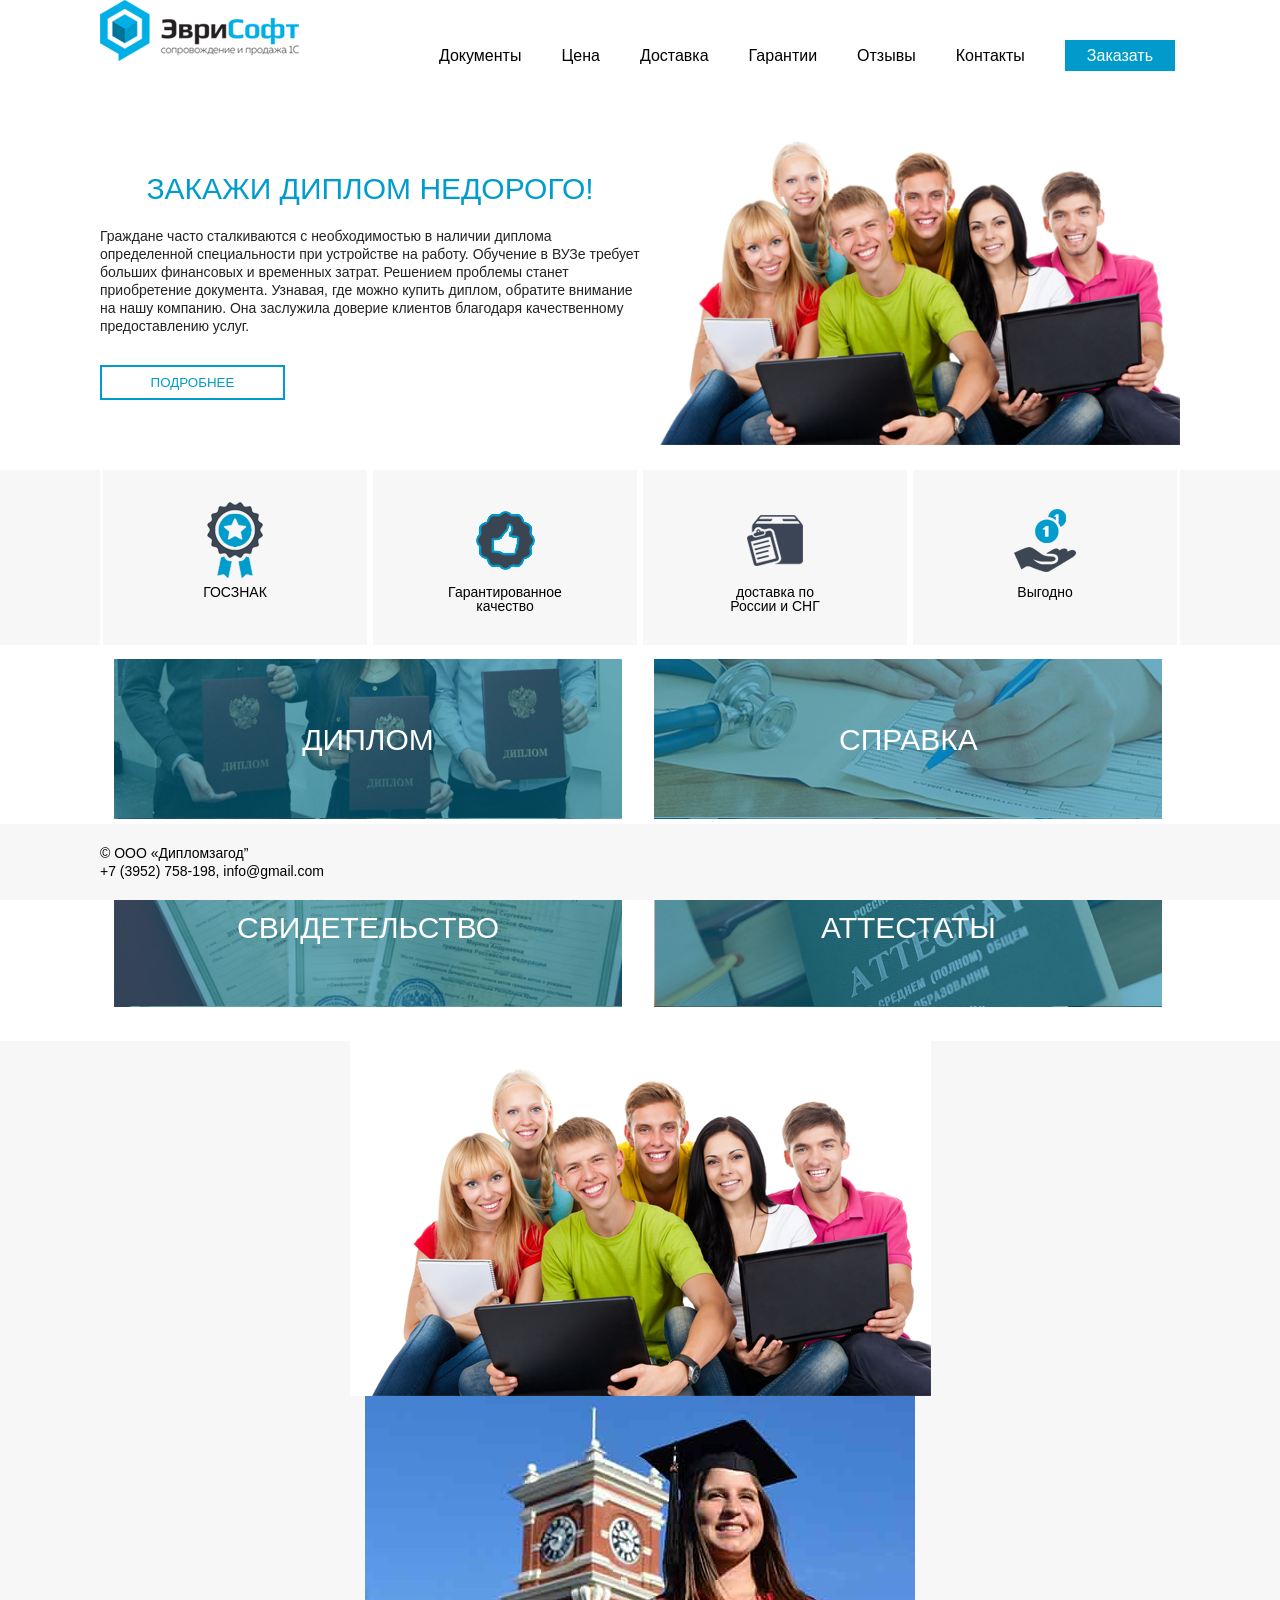
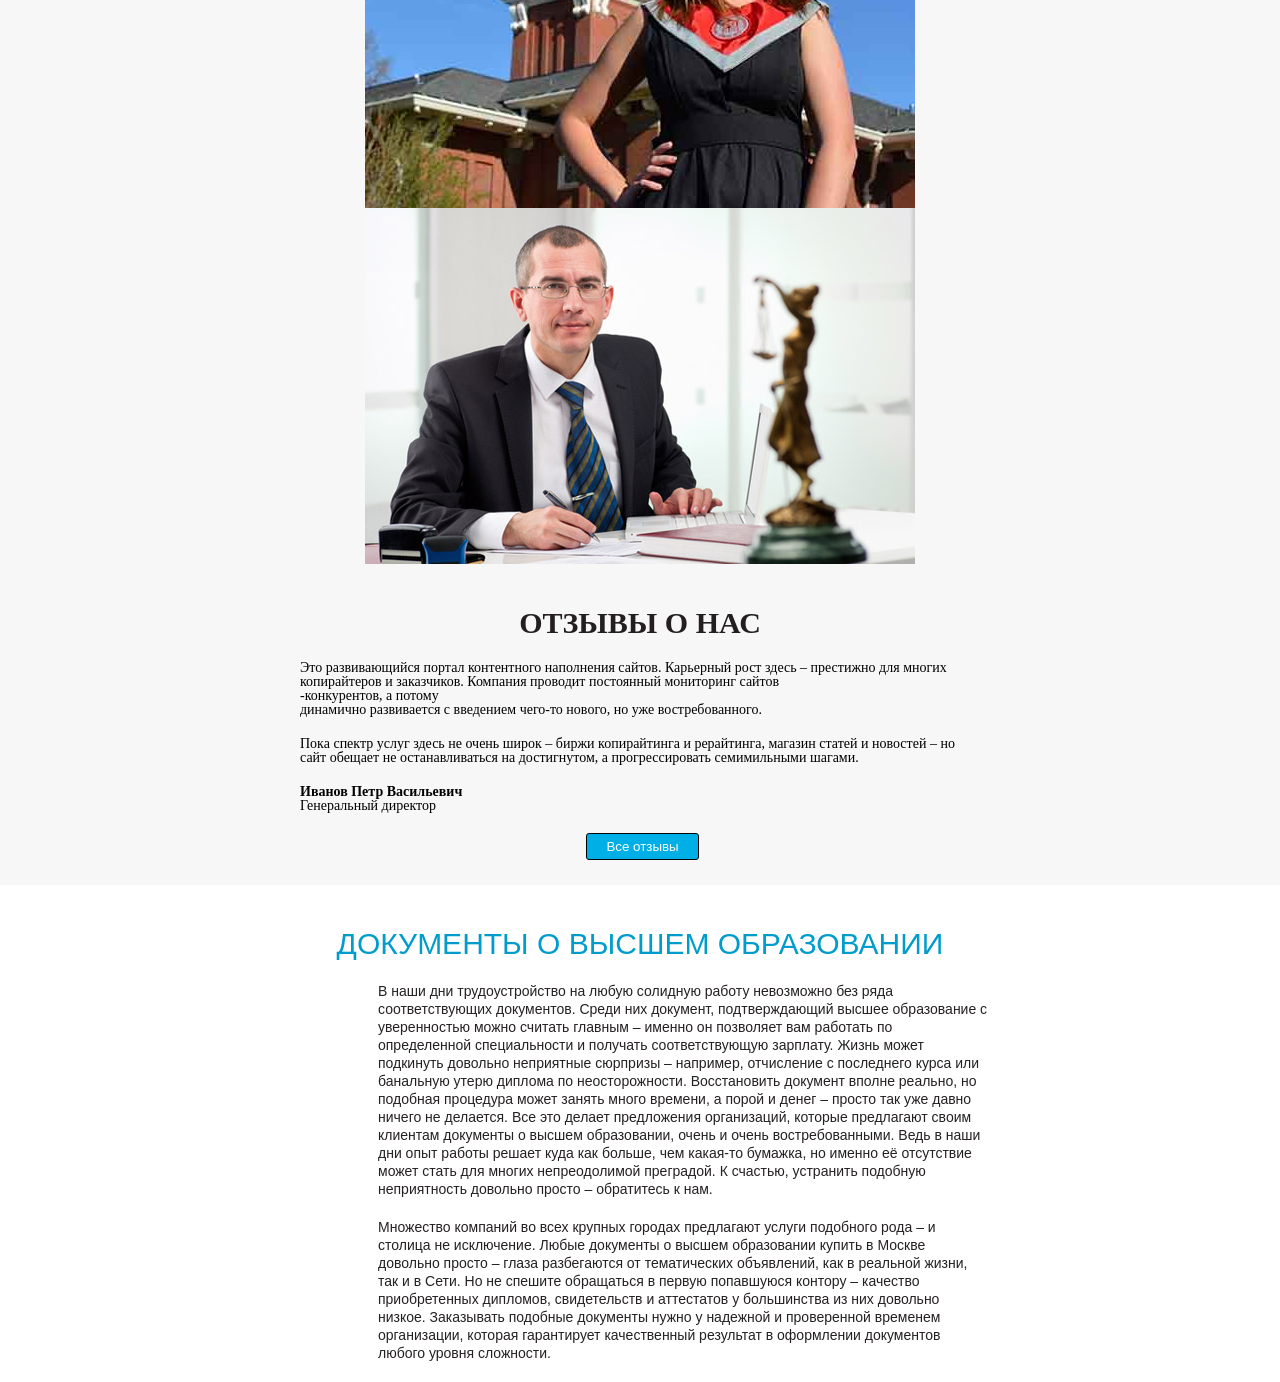
<file: index.html>
<!DOCTYPE html>
<html>
<head>
    <title>Maket2</title>
    <meta charset="utf-8">
    <meta name="viewport" content="width=device-width, initial-scale=1, shrink-to-fit=no">
    <!-- Стили -->
    <link rel="stylesheet" href="slick/slick.css">
    <link rel="stylesheet" href="slick/slick-theme.css">
    <link rel="stylesheet" type="text/css" href="css/Maket3.css">
    
</head>
<header>
    <div class="position-center">
        <div class="top-head">
            <div class="soft">
                <a href="#">
                    <img class="logo" src="img/logo.png" alt="Logo">
                </a>
            </div>
            <nav class="navigation">
                <ul>
                    <li><a href="#">Документы</a></li>
                    <li><a href="#">Цена</a></li>
                    <li><a href="#">Доставка</a></li>
                    <li><a href="#">Гарантии</a></li>
                    <li><a href="#">Отзывы</a></li>
                    <li><a href="#">Контакты</a></li>
                    <li><a href="#" class="klik">Заказать </li></a>
                </ul>
            </nav>
        </div>
    </div>
</header>
<div class="position-center">
    <div class="section1">
        <div class="col-6">
            <div class="title">ЗАКАЖИ ДИПЛОМ НЕДОРОГО!</div>
            <div class="text">Граждане часто сталкиваются с необходимостью в наличии диплома определенной специальности
                при устройстве на работу. Обучение в ВУЗе требует больших финансовых и временных затрат. Решением
                проблемы станет приобретение документа. Узнавая, где можно купить диплом, обратите внимание на нашу
                компанию. Она заслужила доверие клиентов благодаря качественному предоставлению услуг.</div>
            <a href="#" class="po"><button class="sent"> ПОДРОБНЕЕ</button> </a>
        </div>
        <div class="background">
        </div>
    </div>
</div>
</div>
<div class="color">
    <div class="position-center">
        <div class="section2">
            <div class="col-3">
                <p class="pica1 pic"></p>
                <p class="bold">ГОСЗНАК</p>
            </div>
            <div class="col-3">
                <p class="pica2 pic"></p>
                <p class="bold">Гарантированное <br> качество</p>
            </div>
            <div class="col-3">
                <p class="pica3 pic"></p>
                <p class="bold">доставка по <br>России и СНГ</p>
            </div>
            <div class="col-3">
                <p class="pica4 pic"></p>
                <p class="bold">Выгодно</p>
            </div>
        </div>
    </div>
</div>
<div class="position-center">
    <div class="bth-group">
        <button class="back pic1"> <a href="#"> ДИПЛОМ </a></button>
        <button class="back pic2"> <a href="#">СПРАВКА </a></button>
        <button class="back pic3"> <a href="#">СВИДЕТЕЛЬСТВО </a></button>
        <button class="back pic4"> <a href="#">АТТЕСТАТЫ </a></button>
    </div>
</div>
<div class="color">
                <div class="main">
                <div class="sl" >
                        <div class="sl__slide">
                        <img class="img-fluid" src="img\21.png" alt="c1">
                        </div>
                        <div class="sl__slide">
                        <img class="img-fluid" src="img\12345.jpg" alt="c2">
                        </div>
                        <div class="sl__slide">
                        <img class="img-fluid" src="img\123456.jpg" alt="c3">
                        </div>
                            <div class="sl__slide">
                                <div class="col-8">
                                    <div class="main-titel">ОТЗЫВЫ О НАС</div>
                                        <div class="main-text">
                                            <p>Это развивающийся портал контентного наполнения сайтов. Карьерный рост здесь – престижно
                                            для многих</br>
                                            копирайтеров и заказчиков. Компания проводит постоянный мониторинг сайтов</br>
                                            -конкурентов, а потому</br>
                                             динамично развивается с введением чего-то нового, но уже востребованного. </p>
                                            <p>Пока спектр услуг здесь не очень широк – биржи копирайтинга и рерайтинга, магазин статей
                                            и новостей – но <br> сайт обещает не останавливаться на достигнутом, а прогрессировать
                                            семимильными шагами. </p>
                                             <div class="name">Иванов Петр Васильевич</div>
                                             <p class="job">Генеральный директор</p>
                                        </div>
                                        <div class="center">
                                        <button class=all>Все отзывы </button>
                                          </div>
                                </div>
                            </div>
                </div>            
            </div>
        
</div>

<div class="position-center">

    <div class="title">ДОКУМЕНТЫ О ВЫСШЕМ ОБРАЗОВАНИИ</div>
    <div class="col-9">
        <div class="text">
            <p class="one">В наши дни трудоустройство на любую солидную работу невозможно без ряда соответствующих
                документов. Среди них документ, подтверждающий высшее образование с уверенностью можно считать главным –
                именно он позволяет вам работать по определенной специальности и получать соответствующую зарплату.
                Жизнь может подкинуть довольно неприятные сюрпризы – например, отчисление с последнего курса или
                банальную утерю диплома по неосторожности. Восстановить документ вполне реально, но подобная процедура
                может занять много времени, а порой и денег – просто так уже давно ничего не делается. Все это делает
                предложения организаций, которые предлагают своим клиентам документы о высшем образовании, очень и очень
                востребованными. Ведь в наши дни опыт работы решает куда как больше, чем какая-то бумажка, но именно её
                отсутствие может стать для многих непреодолимой преградой. К счастью, устранить подобную неприятность
                довольно просто – обратитесь к нам.</p>

            <p> Множество компаний во всех крупных городах предлагают услуги подобного рода – и столица не исключение.
                Любые документы о высшем образовании купить в Москве довольно просто – глаза разбегаются от тематических
                объявлений, как в реальной жизни, так и в Сети. Но не спешите обращаться в первую попавшуюся контору –
                качество приобретенных дипломов, свидетельств и аттестатов у большинства из них довольно низкое.
                Заказывать подобные документы нужно у надежной и проверенной временем организации, которая гарантирует
                качественный результат в оформлении документов любого уровня сложности.</p>

            <p>Любой документ начинается с бланка – и от качества его изготовления зависит очень многое. Своим клиентам
                мы предлагаем документ государственного образца, который ничем не отличается от оригинального и содержит
                все необходимые степени защиты. печатей кафедр также должны соответствовать оригинальным, причем с
                учетом даты выдачи диплома. Здесь вступает в дело банк образцов печатей и факсимиле – в нашей
                организации его размер довольно внушительный. На протяжении более 20 лет мы собирали подобные данные у
                ведущих ВУЗов в нашей стране, так что переживать за подлинность фамилии или тип печати вам не придется.
                Гарантия на все выполняемые работы является лучшим тому подтверждением и рекомендацией для начала
                сотрудничества.</p>
        </div>
    </div>
</div>
<footer>
    <div class="position-center">
        <div class="footer"> © ООО «Дипломзагод”</br>
            +7 (3952) 758-198, info@gmail.com
        </div>
    </div>
</footer>
<script src="https://yastatic.net/jquery/2.1.3/jquery.min.js"></script>
  <script src="slick/slick.min.js"></script>
  <script src="js/js.js"></script>

</body>
</html>
</file>
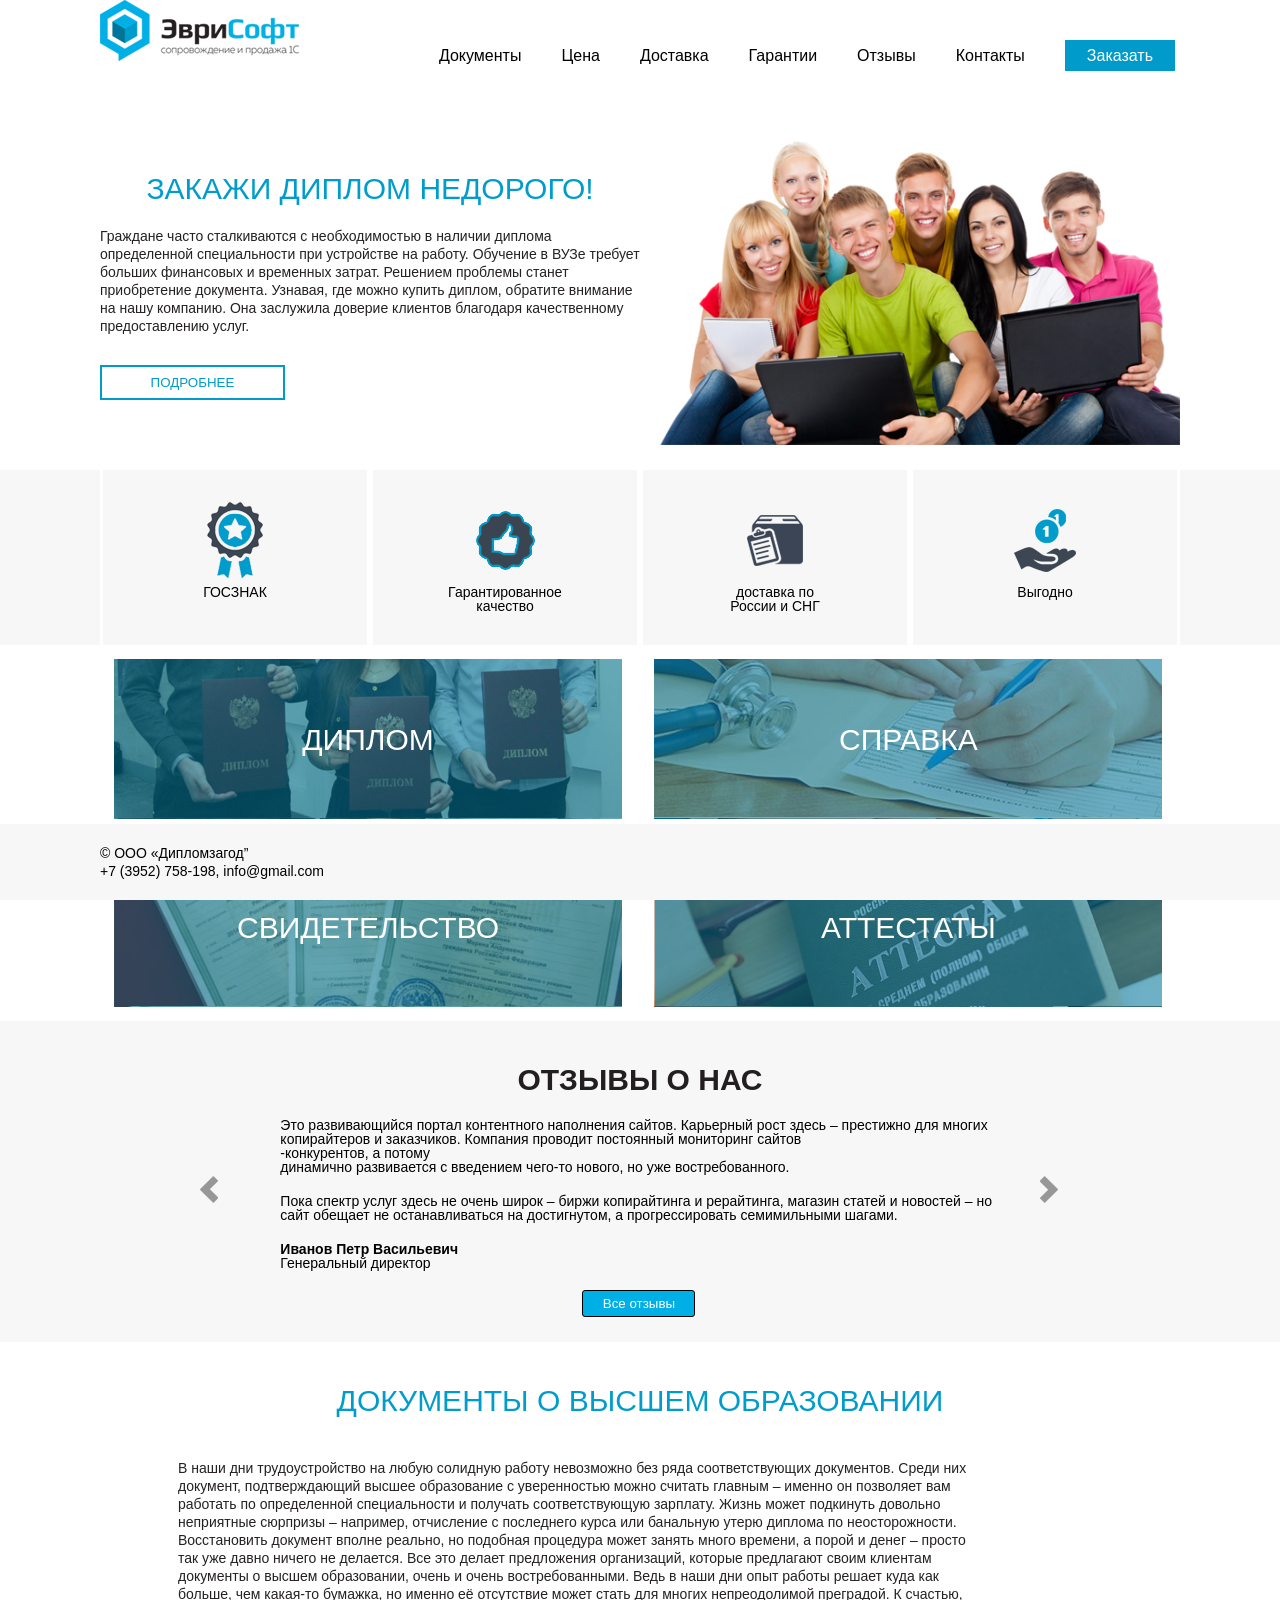
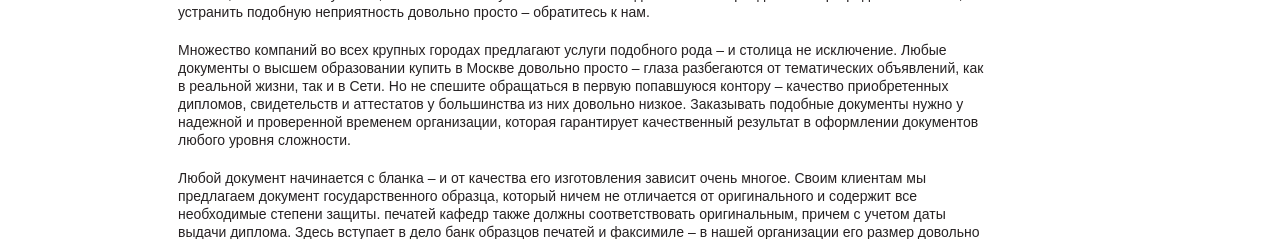
<file: Maket3.html>
<!DOCTYPE html>
<html>

<head>
  <title>Maket2</title>
  <meta charset="utf-8">
  <meta name="viewport" content="width=device-width, initial-scale=1, shrink-to-fit=no">
  <link rel="stylesheet" type="text/css" href="Maket3.css">
</head>
  <header>
    <div class="position-center">
        <div class="top-head">
            <div class="soft">
            <a href="#">
                <img class="logo" src="./logo.png" alt="Logo">
            </a>
        </div>
            <nav class="navigation">
                <ul>
                    <li><a href="#">Документы</a></li>
                    <li><a href="#">Цена</a></li>
                    <li><a href="#">Доставка</a></li>
                    <li><a href="#">Гарантии</a></li>
                    <li><a href="#">Отзывы</a></li>
                    <li><a href="#">Контакты</a></li>
                    <li><a href="#" class="klik">Заказать </li></a>
                </ul>
            </nav>
        </div>
    </div>
</header>
    <div class="position-center">
      <div class="section1">
        <div class="col-6">
           <div class="title">ЗАКАЖИ ДИПЛОМ НЕДОРОГО!</div>
           <div class="text">Граждане часто сталкиваются с необходимостью в наличии диплома определенной специальности при устройстве на работу. Обучение в ВУЗе требует больших финансовых и временных затрат. Решением проблемы станет приобретение документа. Узнавая, где можно купить диплом, обратите внимание на нашу компанию. Она заслужила доверие клиентов благодаря качественному предоставлению услуг.</div>
           <a href="#" class="po"><button class="sent"> ПОДРОБНЕЕ</button> </a>
        </div>
        <div class="background">
        </div>
        </div>
    </div>
</div>
<div class="color">
    <div class="position-center">
      <div class="section2">
        <div class="col-3">
            <p class="pica1 pic"></p>
            <p class="bold">ГОСЗНАК</p>
        </div>
        <div class="col-3">
            <p class="pica2 pic"></p>
            <p class="bold">Гарантированное <br> качество</p>
        </div>
        <div class="col-3">
            <p class="pica3 pic"></p>
            <p class="bold">доставка по <br>России и СНГ</p>
        </div>
        <div class="col-3">
            <p class="pica4 pic"></p>
            <p class="bold">Выгодно</p>
        </div>
    </div>
    </div>
</div>
    <div class="position-center">
        <div class="bth-group">
            <button class="back pic1"> <a href="#"> ДИПЛОМ </a></button>
            <button class="back pic2"> <a href="#">СПРАВКА </a></button>
            <button class="back pic3"> <a href="#">СВИДЕТЕЛЬСТВО </a></button>
            <button class="back pic4"> <a href="#">АТТЕСТАТЫ </a></button>
        </div>
    </div>
    <div class="color">
        <div class="position-center kon">
                        <div class="col-2">
                            <img class="left" src="./left.png" alt="left">
                        </div>
                        
                                <div class="col-8">
                                    <div class="main-titel">ОТЗЫВЫ О НАС</div>
                                            <div class="main-text">
                                                    <p>Это развивающийся портал контентного наполнения сайтов. Карьерный рост здесь – престижно для многих</br> 
                                                        копирайтеров и заказчиков. Компания проводит постоянный мониторинг сайтов</br>
                                                        -конкурентов, а потому</br>
                                                        динамично развивается с введением чего-то нового, но уже востребованного. </p>
                                                    <p>Пока спектр услуг здесь не очень широк – биржи копирайтинга и рерайтинга, магазин статей и новостей – но сайт обещает не останавливаться на достигнутом, а прогрессировать семимильными шагами. </p>
                                                    <div class="name">Иванов Петр Васильевич</div>
                                                    <p class="job">Генеральный  директор</p>
                                            </div>
                                            <div class="center">
                                            <button class=all>Все отзывы </button>
                                            </div>
                                </div>
                                <div class="col-2">
                                    <img class="right" src="./right.png" alt="right">
                                </div>
                                
          
          
        </div>
    

    </div>
    <div class="position-center">
        
    <div class="title">ДОКУМЕНТЫ О ВЫСШЕМ ОБРАЗОВАНИИ</div>
    <div class="col-9">
    <div class="text">
        <p class="one"></p>В наши дни трудоустройство на любую солидную работу невозможно без ряда соответствующих документов. Среди них документ, подтверждающий высшее образование с уверенностью можно считать главным – именно он позволяет вам работать по определенной специальности и получать соответствующую зарплату. Жизнь может подкинуть довольно неприятные сюрпризы – например, отчисление с последнего курса или банальную утерю диплома по неосторожности. Восстановить документ вполне реально, но подобная процедура может занять много времени, а порой и денег – просто так уже давно ничего не делается. Все это делает предложения организаций, которые предлагают своим клиентам документы о высшем образовании, очень и очень востребованными. Ведь в наши дни опыт работы решает куда как больше, чем какая-то бумажка, но именно её отсутствие может стать для многих непреодолимой преградой. К счастью, устранить подобную неприятность довольно просто – обратитесь к нам.</p>

       <p> Множество компаний во всех крупных городах предлагают услуги подобного рода – и столица не исключение. Любые документы о высшем образовании купить в Москве довольно просто – глаза разбегаются от тематических объявлений, как в реальной жизни, так и в Сети. Но не спешите обращаться в первую попавшуюся контору – качество приобретенных дипломов, свидетельств и аттестатов у большинства из них довольно низкое. Заказывать подобные документы нужно у надежной и проверенной временем организации, которая гарантирует качественный результат в оформлении документов любого уровня сложности.</p>
        
        <p>Любой документ начинается с бланка – и от качества его изготовления зависит очень многое. Своим клиентам мы предлагаем документ государственного образца, который ничем не отличается от оригинального и содержит все необходимые степени защиты. печатей кафедр также должны соответствовать оригинальным, причем с учетом даты выдачи диплома. Здесь вступает в дело банк образцов печатей и факсимиле – в нашей организации его размер довольно внушительный. На протяжении более 20 лет мы собирали подобные данные у ведущих ВУЗов в нашей стране, так что переживать за подлинность фамилии или тип печати вам не придется. Гарантия на все выполняемые работы является лучшим тому подтверждением и рекомендацией для начала сотрудничества.</p>            
    </div>
    </div>
    </div>
<footer >
    <div class="position-center">
    <div class="footer"> © ООО «Дипломзагод”</br>
    +7 (3952) 758-198, info@gmail.com
    </div>
    </div>
</footer>
</body>
</html>
</file>
<file: css/Maket3.css>
* {
    margin: 0;
    padding: 0;
    
}

header {
    width: 100%;
    height: 100%;
    
}
.position-center {
    margin: 0 auto;
    max-width: 1080px;
    font-family: Arial, Helvetica, sans-serif;
}
.top-head {
    display: flex;
    justify-content: space-between;
    align-items: baseline;
    padding-bottom: 15px;
}
.logo {
    display: inline-block;
    width: auto;
    height: auto;
}
.navigation ul {
    display: flex;
    list-style-type: none;
    text-align : center ;
}
.navigation a {
    text-decoration: none;
    color: black;
    margin-left: 30px;
    
}

.navigation a:hover {
    text-decoration: none;
    color: #009bcb;
    margin-left: 30px;
    
}
.navigation li {
    margin-top: 15px;
    margin-bottom: 30px;
    margin: 0 5px;
}
.navigation li:last-child a {
    border: 1px solid;
    padding-top: 7px;
    padding-bottom: 7px;
    padding-right: 22px;
    padding-left: 22px;
    background-color: #009bcb;
    border: none;
    color: white;
    
}
.navigation li:last-child a:hover {
    border: 1px solid #009bcb;
    padding-top: 7px;
    padding-bottom: 7px;
    padding-right: 22px;
    padding-left: 22px;
    background-color: white;
    color:#009bcb ;
    
}


.section1 {
 width: 100%;
 max-height: 100%;
 display: flex;
 flex-wrap: wrap
 
    
}

.col-6 {
    width: 50%;
    margin-top: 50px;
    margin-bottom: 70px;

}
.background {
    
    background: url(../img/21.png) 100% 100% no-repeat;
    position: relative;
    min-width: 50%;
    overflow: hidden; 
    background-size: contain;
    margin-bottom: 25px;

}

.title {
    font-size: 24px;
    line-height: 18px;
    color: #231f20;    
    font-weight: 400;
    padding-bottom: 30px;
}
.text {
    
    font-size: 14px;
    line-height: 18px;
    color: #231f20;    
    font-weight: 400;
    padding-bottom: 30px;
    
}

.sent {
    cursor: pointer;
    border: 2px solid #009bcb ;
    width: 185px;
    height: 35px;
    padding-top: 7px;
    padding-bottom: 7px;
    padding-right: 22px;
    padding-left: 22px;
    background-color: white;
    color: #009bcb;
}


.sent:hover {
    cursor: pointer;
    border: 2px solid white ;
    background-color: #009bcb;
    color: white;
    outline-width: 0px;
}
.po:hover {
    color:white;
}

.col-3 {
    padding-top: 25px;
    width: 25%;
    height:  150px;
    margin-right: 3px;
    margin-left: 3px;
    background-color: #f8f7f7;
    overflow: hidden;
    display: inline-block;
}    

.pic{
    height: 70px;
    background-repeat: no-repeat;
    background-size: auto;
    background-position: center; 
}
    
.pica1 {
    background-image: url(../img/1.png); 
    
}

.pica2 {
    background-image: url(../img/2.png); 
}
.pica3{
    background-image: url(../img/3.png); 
}
.pica4{
    background-image: url(../img/4.png); 
}    

.section2 {
    display: flex;
    justify-content: center;
    align-items: center;
    background-color: white;
    
}

.bold {
    
    font-size: 14px;
    line-height: 14px;
    color: #000000;
    text-align: center;
    align-items: baseline;
   
}
.bth-group  .back {
    border: none;
    color: white;
    width: 508px;
    height: 160px;
    text-align: center;
    text-decoration: none;
    overflow: hidden;
    display: inline-block;
    font-size: 30px;
    line-height: 17px;
    font-weight: 400;
    margin: 14px;
   
    
}
.back  {
    transition: 1s; 
    display: block
}

.back:hover {
    cursor: pointer;
    transform: scale(1.2); 
}
a { cursor: pointer;
    text-decoration: none;
    color: white;
}
.pic1 {
    background-size: contain;
    background: url(../img/Diplom.png);
}
.pic2 {
    background-size: contain;
    background: url(../img/pan.png);
}


.pic3 {
    background-size: contain;
    background: url(../img/Sv.png);
}

.pic4 {
    height: 160px;
    width: 508px;
    background: url(../img/at.png);
}


.col-img {
    display: block;
    margin-left: auto;
    margin-right: auto;
        
}
.main-titel {
    font-size: 30px;
    line-height: 17px;
    color: #231f20;
    font-weight: 700;
    text-align: center;
    
    margin-bottom: 30px;
}
.main-text {
  
    font-size: 14px;
    line-height: 14px;
    color: #000000;
    font-weight: 400;

}

.color {
   max-width: 100%;
    background: #f8f7f7;
    
}

.col-2 {
    
    width: 10.15%;
    
}

.kon {
    display: flex;
}
.main {
    max-width: 1080px;
    margin: 20px auto;
  }
  /*стили слайдера*/
  
  .sl__slide {
    position: relative;
  }
.col-8 {
    padding-top: 50px;
    
    margin: 0 auto;
}
p.bold {
    
    padding-left: 0px;
   
}
p {
    padding-bottom: 20px;
    padding-left: 200px;
   
}
.name {
 font-weight: bold;
 padding-left: 200px
}
.all{
    border-radius: 3px ;
    border: 1px solid black;
    outline-width: 0px;
    width: 113px;
    height: 27px;
    border-radius: 3px;
    background-color: #00afe5;
    color: white;
    margin-bottom: 25px;
    justify-content: center;
    position: relative;
    left: 45%;

 }

 .all:hover{
    cursor: pointer;
    border-radius: 3px ;
    outline-width: 0px;
    background-color: white;
    color: #00afe5;;
    margin-bottom: 25px;
 }

.col-9 {
    width: 75%;
    margin-left: 78px;
    height: 400px;
    overflow:hidden;
    

}
.title {
    margin-top: 50px;
    text-align: center;
    font-size: 30px;
    line-height: 17px;
    color: #009ccc;
    font-weight: 400;
}

.text {
    font-size: 14px;
    line-height: 18px;
    color: #252122;
   

}
.col-9:hover{
    height: 550px;
    
}
footer {
    background-color: #f8f7f7;
    position: fixed; 
    left: 0; bottom: 0; 
    color: black; 
    width: 100%;
    font-size: 14px;
    line-height: 18px;
    font-weight: 400;
    
}
.footer {
    margin-top: 20px;
    margin-bottom: 20px;
}
.lic {
    padding-top: 30px;
}
.slider {
    position: relative;
    overflow: hidden;
    max-width: 1080px;
    margin-left: auto;
    margin-right: auto;
    
}
.img-fluid {
    
    height: 100%;
    max-width: 100%;
    display:block;
    margin-left: auto;
     margin-right: auto 
}

@media (max-width: 550px) {
.top-head {
    display: block;
}
.navigation ul {
    flex-wrap: wrap;
    background-color: white;
    border-top: 5px solid #009ccc;
    border-bottom: 5px solid #009ccc;

}
.main-text p{
    padding-left: 30px;
    padding-right: 30px;
}
.name {
    padding-left: 30px;
}
.all{
    left: 35%;
}
ul >li {
    flex-basis: 30%;
    padding-top: 1%;
    padding-bottom: 1%;
}
.klik {
  text-align: center;
}
p {
    padding-bottom: 20px;

}
p.pic{
    padding-left: 0px;
}
.section1 {
    display: flex;
    flex-wrap: wrap-reverse;
    height: 100%;
   
   }
.col-6 {
       width: 100%;
       margin-top: 0;    
       margin-bottom: 15px; 
       text-align: center;
       
   }
.col-8 {
    padding-top: 30px;
    
}
.background {
        width: 100%;
        height: 294px;
        background-size: cover;
  }
.title {
        
        line-height: 24px;
        margin-top: 20px;
        padding-bottom: 0;
        text-align: center;
  }
.one{
    padding-left: 0px;

  }
.bold {
    padding-left: 0px;
  }
.text {
      padding-top: 20px;
      padding-left: 30px;
      padding-right: 30px;
  }
.col-2 {
      display: none;
  }
.bth-group {
      width: 100%;
  }
.soft {
      text-align: center;
  }
.navigation li:last-child a  {
    padding-top: 0;
    padding-bottom: 0;
  }
.navigation li:last-child a:hover  {
    padding-top: 0;
    padding-bottom: 0;
  }

}
</file>
<file: Maket3.css>
* {
    margin: 0;
    padding: 0;
   
}

header {
    width: 100%;
    height: 100%;
    
}
.position-center {
   
    margin: 0 auto;
    max-width: 1080px;
   
    font-family: Arial, Helvetica, sans-serif;
}
.top-head {
    display: flex;
    justify-content: space-between;
    align-items: baseline;
    padding-bottom: 15px;
}
.logo {
    display: inline-block;
    width: auto;
    height: auto;
}
.navigation ul {
    display: flex;
    list-style-type: none;
    text-align : center ;
}
.navigation a {
    text-decoration: none;
    color: black;
    margin-left: 30px;
    
}

.navigation a:hover {
    text-decoration: none;
    color: #009bcb;
    margin-left: 30px;
    
}
.navigation li {
    margin-top: 15px;
    margin-bottom: 30px;
    margin: 0 5px;
}
.navigation li:last-child a {
    border: 1px solid;
    padding-top: 7px;
    padding-bottom: 7px;
    padding-right: 22px;
    padding-left: 22px;
    background-color: #009bcb;
    border: none;
    color: white;
    
}
.navigation li:last-child a:hover {
    border: 1px solid #009bcb;
    padding-top: 7px;
    padding-bottom: 7px;
    padding-right: 22px;
    padding-left: 22px;
    background-color: white;
    color:#009bcb ;
    
}


.section1 {
 width: 100%;
 max-height: 100%;
 display: flex;
 flex-wrap: wrap
 
    
}

.col-6 {
    width: 50%;
    margin-top: 50px;
    margin-bottom: 70px;

}
.background {
    
    background: url(./21.png) 100% 100% no-repeat;
    position: relative;
    min-width: 50%;
    overflow: hidden; 
    background-size: contain;
    margin-bottom: 25px;

}

.title {
    font-size: 24px;
    line-height: 18px;
    color: #231f20;    
    font-weight: 400;
    padding-bottom: 30px;
}
.text {
    
    font-size: 14px;
    line-height: 18px;
    color: #231f20;    
    font-weight: 400;
    padding-bottom: 30px;
    
}

.sent {
    cursor: pointer;
    border: 2px solid #009bcb ;
    width: 185px;
    height: 35px;
    padding-top: 7px;
    padding-bottom: 7px;
    padding-right: 22px;
    padding-left: 22px;
    background-color: white;
    color: #009bcb;
}


.sent:hover {
    cursor: pointer;
    border: 2px solid white ;
    background-color: #009bcb;
    color: white;
    outline-width: 0px;
}
.po:hover {
    color:white;
}




.col-3 {
    padding-top: 25px;
    width: 25%;
    height:  150px;
    margin-right: 3px;
    margin-left: 3px;
    background-color: #f8f7f7;
    overflow: hidden;
    display: inline-block;
}    

.pic{
    height: 70px;
    background-repeat: no-repeat;
    background-size: auto;
    background-position: center; 
}
    
.pica1 {
    background-image: url("./1.png"); 
    
}

.pica2 {
    background-image: url("./2.png"); 
}
.pica3{
    background-image: url("./3.png"); 
}
.pica4{
    background-image: url("./4.png"); 
}    




.section2 {
    display: flex;
    justify-content: center;
    align-items: center;
    background-color: white;
    
  
}

.bold {
    
    font-size: 14px;
    line-height: 14px;
    color: #000000;
    text-align: center;
    align-items: baseline;
    
    
    
    
}
.bth-group  .back {
    border: none;
    color: white;
    width: 508px;
    height: 160px;
    text-align: center;
    text-decoration: none;
    overflow: hidden;
    display: inline-block;
    font-size: 30px;
    line-height: 17px;
    font-weight: 400;
    margin: 14px;
   
    
}
.back  {
    transition: 1s; 
    display: block
}

.back:hover {
    cursor: pointer;
    transform: scale(1.2); 
}
a { cursor: pointer;
    text-decoration: none;
    color: white;
}
.pic1 {
    background-size: contain;
    background: url("./Diplom.png");
}
.pic2 {
    background-size: contain;
    background: url("./pan.png");
}


.pic3 {
    background-size: contain;
    background: url("./Sv.png");
}

.pic4 {
    height: 160px;
    width: 508px;
    background: url("./at.png");
}


.col-img {
    display: block;
    margin-left: auto;
    margin-right: auto;
        
}
.main-titel {
    font-size: 30px;
    line-height: 17px;
    color: #231f20;
    font-weight: 700;
    text-align: center;
    
    margin-bottom: 30px;
}
.main-text {
  
    font-size: 14px;
    line-height: 14px;
    color: #000000;
    font-weight: 400;

}

.color {
   max-width: 100%;
    background: #f8f7f7;
    
}

.col-2 {
    
    width: 10.15%;
    
}

.kon {
    display: flex;
}
.left {
    position: relative;
    top: 155px;
    left: 100px;
}

.right {
    position: relative;
    top: 155px;
    left: -30px;
}

.col-8 {
    padding-top: 50px;
    width: 66.6%;
    margin: 0 auto;
}

p {
    padding-bottom: 20px;
   
}
.name {
 font-weight: bold;
}
.all{
    border-radius: 3px ;
    border: 1px solid black;
    outline-width: 0px;
    width: 113px;
    height: 27px;
    border-radius: 3px;
    background-color: #00afe5;
    color: white;
    margin-bottom: 25px;
    justify-content: center;
    position: relative;
    left: 42%;

 }

 .all:hover{
    cursor: pointer;
    border-radius: 3px ;
    outline-width: 0px;
    background-color: white;
    color: #00afe5;;
    margin-bottom: 25px;
 }

.col-9 {
    width: 75%;
    margin-left: 78px;
    height: 400px;
    overflow:hidden;
    

}
.title {
    margin-top: 50px;
    text-align: center;
    font-size: 30px;
    line-height: 17px;
    color: #009ccc;
    font-weight: 400;
}

.text {
    font-size: 14px;
    line-height: 18px;
    color: #252122;

}
.col-9:hover{
    height: 550px;
    
}
footer {
    background-color: #f8f7f7;
    position: fixed; 
    left: 0; bottom: 0; 
    color: black; 
    width: 100%;
    font-size: 14px;
    line-height: 18px;
    font-weight: 400;
    
}
.footer {
    margin-top: 20px;
    margin-bottom: 20px;
}
.lic {
    padding-top: 30px;
}

@media (max-width: 550px) {
.top-head {
    display: block;
}
.navigation ul {
    flex-wrap: wrap;
    background-color: white;
    border-top: 5px solid #009ccc;
    border-bottom: 5px solid #009ccc;

}
ul >li {
    flex-basis: 30%;
    padding-top: 1%;
    padding-bottom: 1%;
}

.klik {
  text-align: center;
}


   .section1 {
    display: flex;
    flex-wrap: wrap-reverse;
    height: 100%;
   
   }
   .col-6 {
       width: 100%;
       margin-top: 0;    
       margin-bottom: 15px; 
       text-align: center;
       
   }
  .background {
        width: 100%;
        height: 294px;
        background-size: cover;
  }
  .title {
    line-height: 24px;
    margin-top: 20px;
    padding-bottom: 0;
  }
  .text {
      padding-top: 20px;
  }
  .col-2 {
      display: none;
  }
  .bth-group {
      width: 100%;
  }
  .soft {
      text-align: center;
  }
  .navigation li:last-child a  {
    padding-top: 0;
    padding-bottom: 0;
  }
  .navigation li:last-child a:hover  {
    padding-top: 0;
    padding-bottom: 0;
  }

}
</file>
